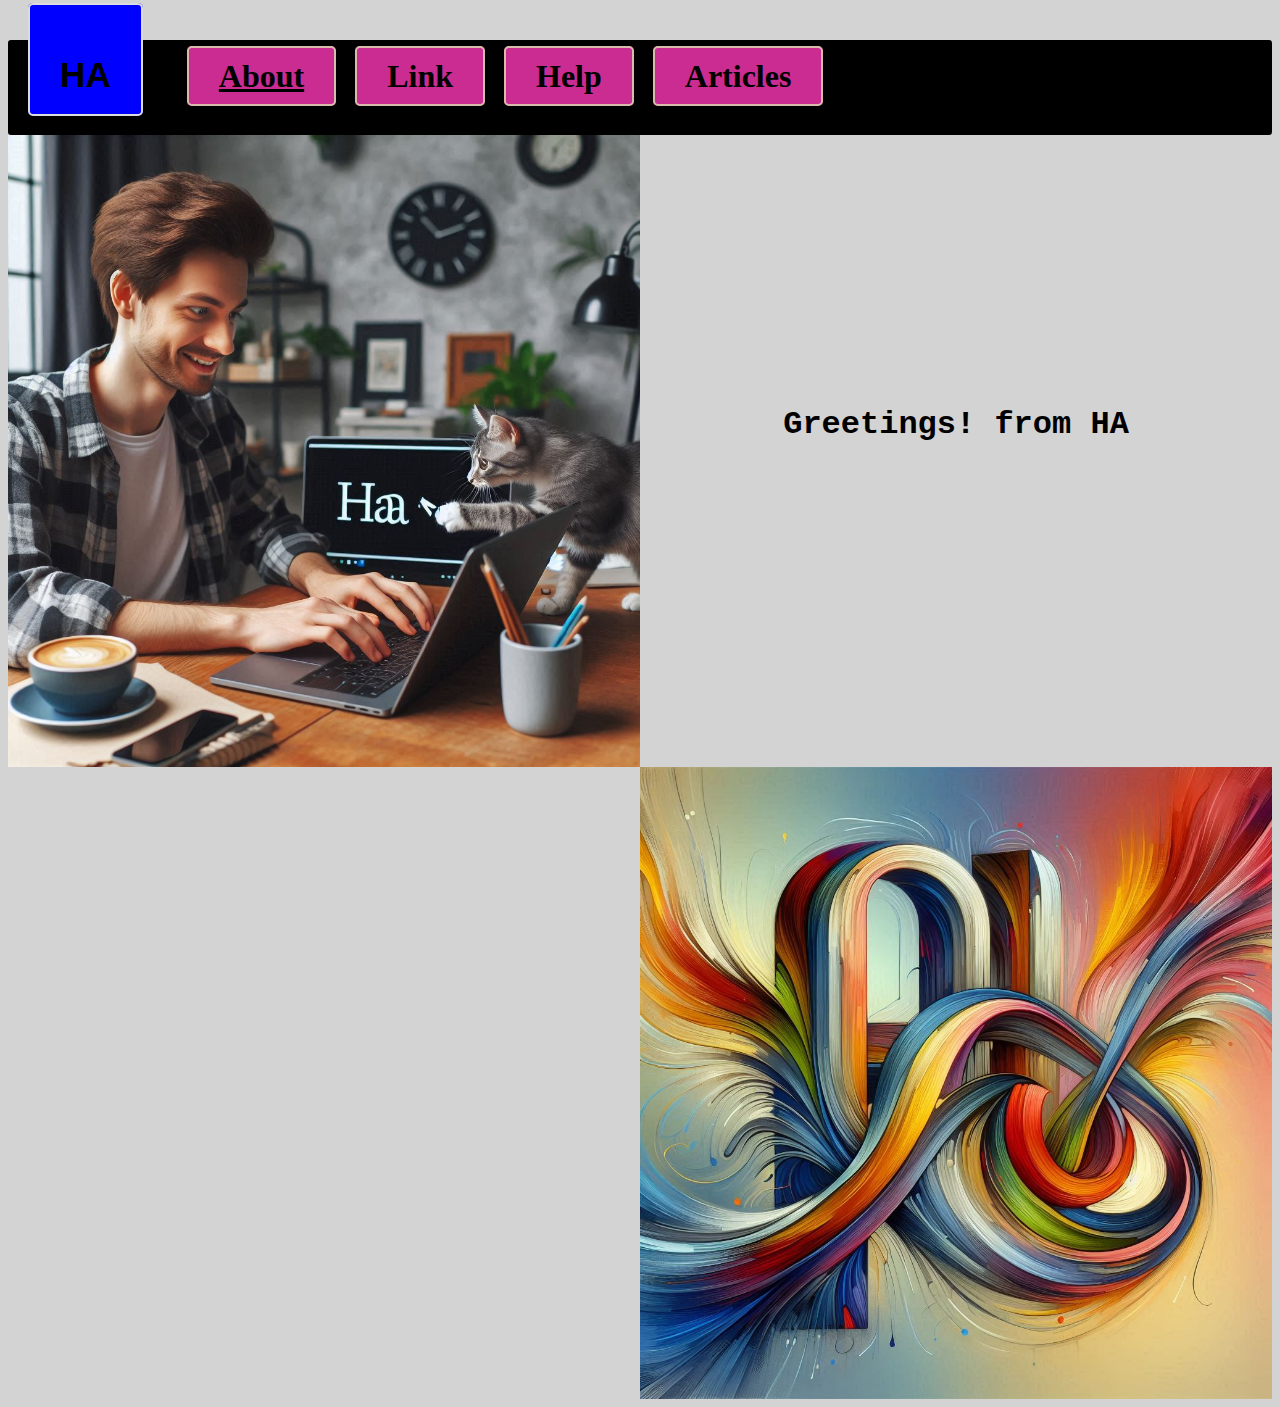
<file: Q1/index.html>
<!DOCTYPE HTML>
<html lang = "en">
<head>
    <link rel = "stylesheet"  id = "windowCSS">
    <title>HA</title>
	<script src = "script.js"></script>
</head>
<body>
    <div class = "navBar">
    <div class = "navBarElem" id = "logo">HA</div>
	<div class = "navBarElem" id = "Menu" onclick = "displayMenu('(max-width:640px)')">Menu ↓</div>
    <div class = "navBarElem" id = "navBarText"><a href = "about.html">About</a></div>
    <div class = "navBarElem" id = "navBarText" onclick = "redirect2()">Link</div>
    <div class = "navBarElem" id = "navBarText" onclick = "redirect3()">Help</div>
    <div class = "navBarElem" id = "navBarText" onclick = "redirect4()">Articles</div>
	</div>
	<div class = "welcome">
	<img src = "img1.jpeg" class = "img" id = "img1">
	<h1 id = "greet">Greetings! from HA</h1>
	</div>
	<div>
	<img src = "img2.jpeg" class = "img" id = "img2">
	</div>

</body>
</html>
</file>
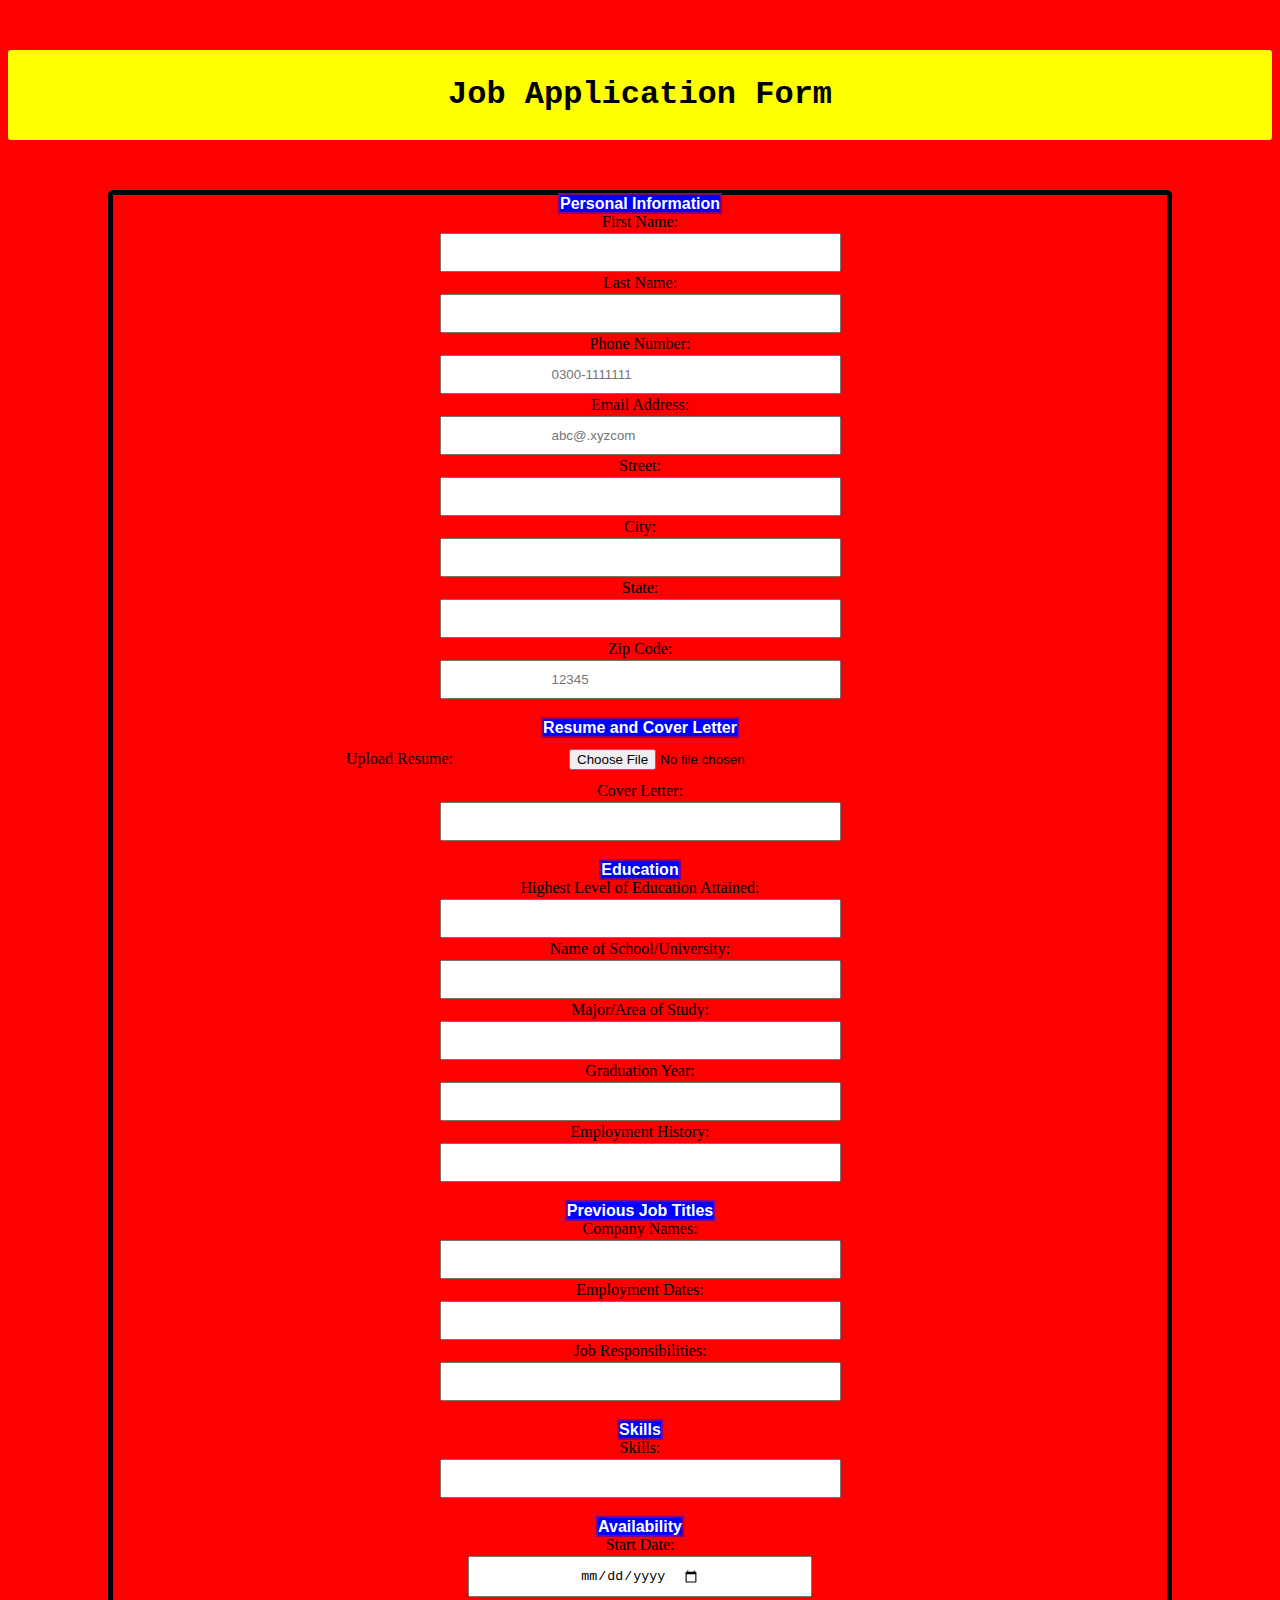
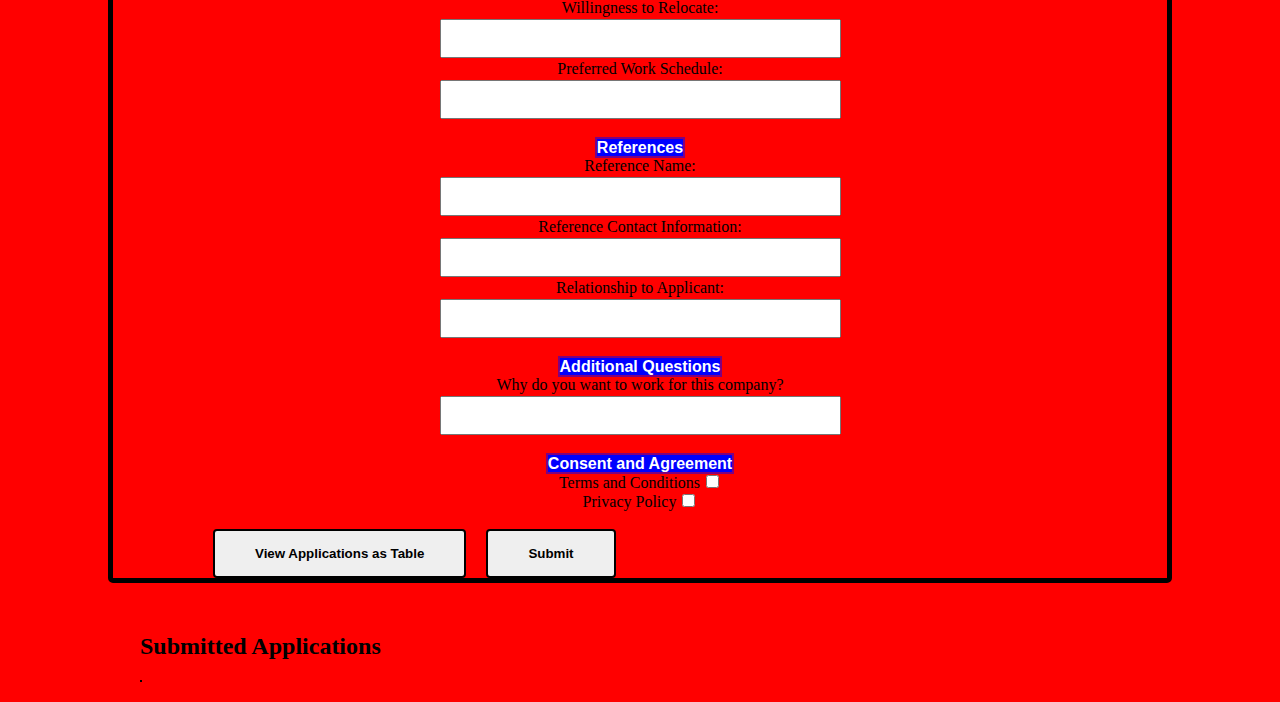
<file: Q2/index.html>
<!DOCTYPE HTML>
<html lang="en">
<head>
<title>Job Application Form</title>
<script src="script.js"></script>
<link rel="stylesheet" id="windowCSS">
</head>
<body>
<div class="appForm"><h1>Job Application Form</h1></div>
<div class="outline">
<form id="jobApplicationForm">
<label class="fields">Personal Information</label><br/>
<div class="personalInfo">
<label>First Name:</label><br/>
<input required type="text" class = "checkbox" id="firstName"><br/>
<label>Last Name:</label><br/>
<input required type="text" class = "checkbox" id="lastName"><br/>
<label>Phone Number:</label><br/>
<input required type="tel" class = "checkbox" id="phoneNumber" placeholder="0300-1111111" pattern="^\d{4}-\d{7}$"><br/>
<label>Email Address:</label><br/>
<input required type="email" class = "checkbox" id="emailAddress" placeholder="abc@.xyzcom"  pattern="[a-zA-Z0-9._%+-]+@[a-zA-Z0-9.-]+\.[a-zA-Z]{2,}" ><br/>
<label>Street:</label><br/>
<input required type="text" class = "checkbox" id="street"><br/>
<label>City:</label><br/>
<input required type="text" class = "checkbox" id="city"><br/>
<label>State:</label><br/>
<input required type="text" class = "checkbox" id="state"><br/>
<label>Zip Code:</label><br/>
<input required type="text" class = "checkbox" id="zipCode" placeholder="12345" pattern="^\d{5}(-\d{4})?$" ><br/><br/>
</div>

<label class="fields">Resume and Cover Letter</label><br/>
<div class="personalInfo">
<label>Upload Resume:</label>
<input required required  type="file" class = "checkbox" id="resume"><br/>
<label>Cover Letter:</label><br/>
<input type = "text" id="coverLetter" class = "checkbox"></input><br/><br/>
</div>

<label class="fields">Education</label><br/>
<div class="personalInfo">
<label>Highest Level of Education Attained:</label><br/>
<input required  type="text" class = "checkbox" id="education"><br/>
<label>Name of School/University:</label><br/>
<input required  type="text" class = "checkbox" id="school"><br/>
<label>Major/Area of Study:</label><br/>
<input required type="text" class = "checkbox" id="major"><br/>
<label>Graduation Year:</label><br/>
<input required  type="text" class = "checkbox" id="graduationYear"><br/>
<label>Employment History:</label><br/>
<input type = "text" id="employmentHistory" class = "checkbox"></input><br/><br/>
</div>

<label class="fields">Previous Job Titles</label><br/>
<div class="personalInfo">
<label>Company Names:</label><br/>
<input required  type="text" class = "checkbox" id="companyName"><br/>
<label>Employment Dates:</label><br/>
<input required  type="text" class = "checkbox" id="employmentDates"><br/>
<label>Job Responsibilities:</label><br/>
<input type = "text" id="jobResponsibilities" class = "checkbox"></input><br/><br/>
</div>

<label class="fields">Skills</label><br/>
<div class="personalInfo">
<label>Skills:</label><br/>
<input  required type="text" class = "checkbox" id="skills"><br/><br/>
</div>

<label class="fields">Availability</label><br/>
<div class="personalInfo">
<label>Start Date:</label><br/>
<input required  type="date" class = "checkbox" id="startDate"><br/>
<label>Willingness to Relocate:</label><br/>
<input required  type="text" class = "checkbox" id="relocate"><br/>
<label>Preferred Work Schedule:</label><br/>
<input required  type="text" class = "checkbox" id="schedule"><br/><br/>
</div>

<label class="fields">References</label><br/>
<div class="personalInfo">
<label>Reference Name:</label><br/>
<input required  type="text" class = "checkbox" id="referenceName"><br/>
<label>Reference Contact Information:</label><br/>
<input required  type="text" class = "checkbox" id="referenceContact"><br/>
<label>Relationship to Applicant:</label><br/>
<input required  type="text" class = "checkbox" id="referenceRelationship"><br/><br/>
</div>

<label class="fields">Additional Questions</label><br/>
<div class="personalInfo">
<label>Why do you want to work for this company?</label><br/>
<input type = "text" id="whyWorkHere" class = "checkbox"></input><br/><br/>
</div>

<label class="fields">Consent and Agreement</label><br/>
<div class="personalInfo">
<label>Terms and Conditions</label>
<input type="checkbox" class = "checkbox" id="terms"><br/>
<label>Privacy Policy</label>
<input type="checkbox" class = "checkbox" id="privacy"><br/><br/>
</div>

<div class="btns">
<button id="tableBtn" type="button">View Applications as Table</button>
 <button id="btn2" type = "submit"> Submit</button>

</div>
</form>
</div>

<div id="appTable">
<h2>Submitted Applications</h2>
<table id="appsTable">
</table>
</div>

<script src="script.js"></script>
</body>
</html>
</file>
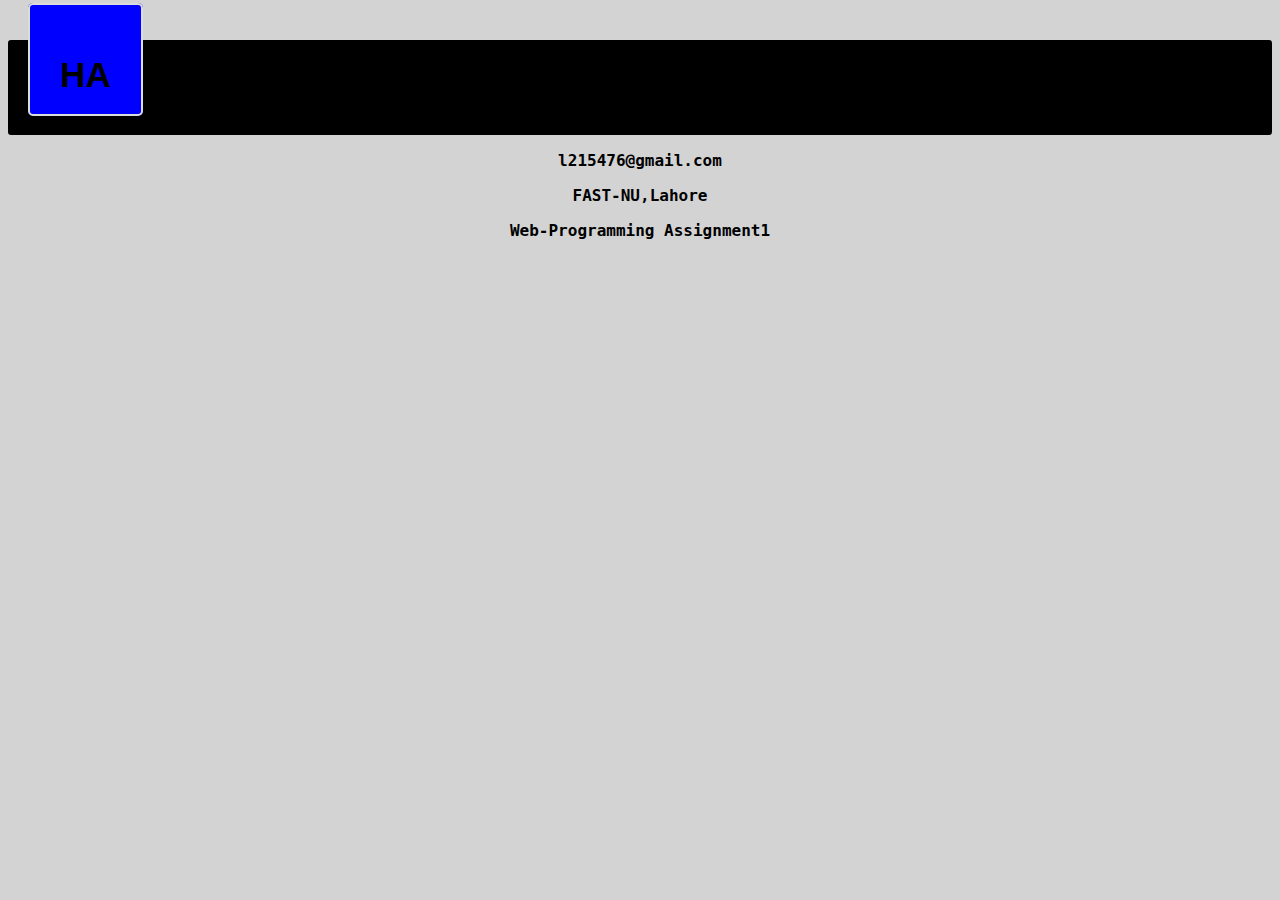
<file: Q1/about.html>
<!DOCTYPE HTML>
<html lang = "en">
<head>
    <title>About Me</title>
	<style>
	body
	{
	background-color:lightgray;
	}
	p
	{
	text-align:center;
	font-family:OCR A Std, monospace;
	font-weight:bold;
	cursor: pointer; 
	}
.navBar
{
    background-color:black;
    height:80px;
    margin-top:40px;
    padding-top: 15px;
	border-radius: 3px;
}
.navBarElem
{

    color:black;
    display:inline;
    font-weight: bold;
    font-size:xx-large;
    font-family:serif;
    border:2px solid #D8BCAB;
    background-color:#CA2C92;
    padding:10px 30px 10px 30px;
    margin:0px 5px 0px 10px;
	border-radius: 5px;
	cursor: default; 
}
#logo
{
    background-color:blue;
    font-family: Verdana, Geneva, Tahoma, sans-serif;
    border:2px solid gainsboro;
    margin:0px 30px 0px 20px;
    padding:50px 30px 20px 30px;
    font-size:220%;
	cursor: pointer; 
}	
	</style>
</head>
<body>
<div class = "navBar">
<div class = "navBarElem" id = "logo">HA</div>
</div>
    <p>l215476@gmail.com</p>
	<p>FAST-NU,Lahore</p>
	<p>Web-Programming Assignment1</p>
</body>
</html>
</file>
